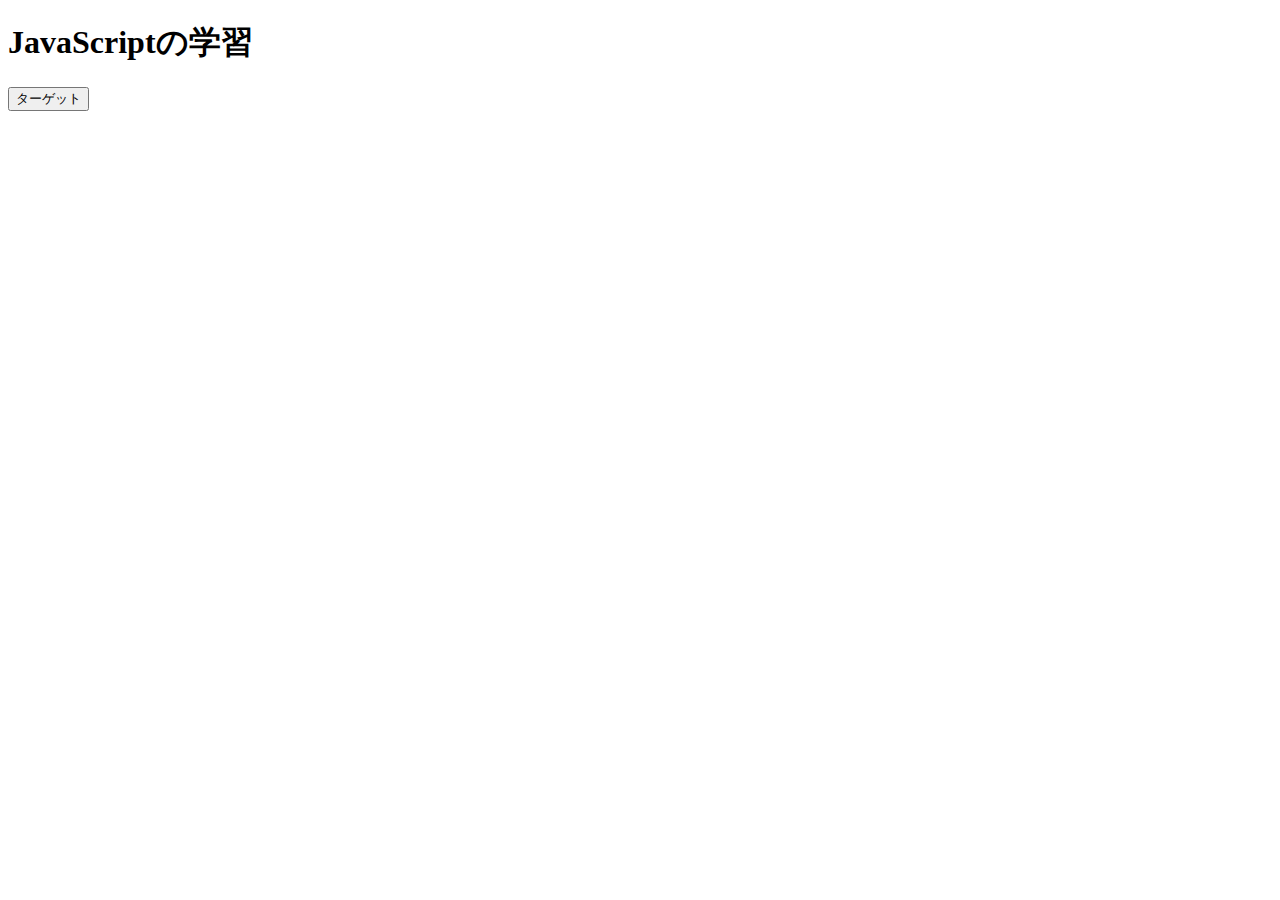
<file: index.html>
<!DOCTYPE html>
<html lang="ja">
  <head>
    <meta charset="utf-8">
    <title>JavaScript</title>
  </head>
  <body>
    <div id="parent">
      <h1 class="title">JavaScriptの学習</h1>
      <button id="btn">ターゲット</button>
      <p class="display_none">クリックされました！</p>
    </div>
    <!-- 以下にstyleを追加 -->
    <style>
      .display_none {
        display: none
      }
    </style>
    <script
      src="https://code.jquery.com/jquery-3.6.0.min.js"
      integrity="sha256-/xUj+3OJU5yExlq6GSYGSHk7tPXikynS7ogEvDej/m4="
      crossorigin="anonymous"></script>
    <script type="text/javascript" src="javascripts/sample.js"></script>
  </body>
</html>
</file>
